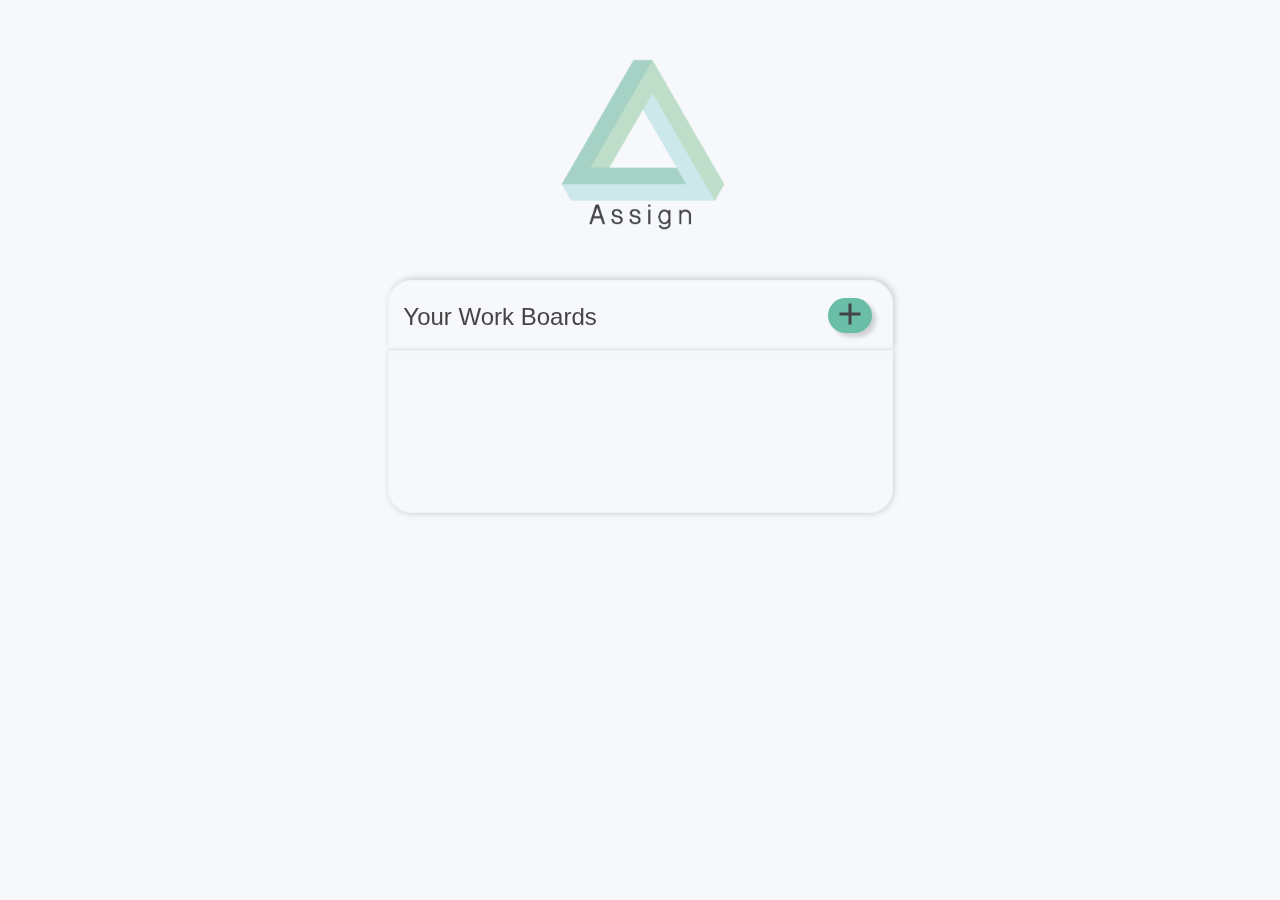
<file: docs/index.html>
<!DOCTYPE html>
<html lang = "en">
<head>
    <title>Assign</title>    
    <meta charset = "utf-8">
    <meta name = "viewport" content = "width=device-width, initial-scale=1.0">
    <link rel="stylesheet" href="css/style.css">
    <link rel = "shortcut icon" href = "favicon.ico" />
    <link rel="stylesheet" href="https://cdnjs.cloudflare.com/ajax/libs/font-awesome/5.13.0/css/all.min.css" 
    integrity="sha256-h20CPZ0QyXlBuAw7A+KluUYx/3pK+c7lYEpqLTlxjYQ=" crossorigin="anonymous" />
   
    
</head>
<body>

<div id = "grid-container">

    <div id = "left-side"></div>

    <header>
        <img src = "images/logo.png" alt = "Logo">
    </header>

    <div id = "flexbox">
            <nav class="nav-style">
                <h2 class="txt dark-font">Your Work Boards</h2>
                <button class=" add-project-btn  plus-btn green-btn ">
                    <img src="images/plus-black.svg">
                </button>
            </nav>

            <main class="submitted-projects"></main>
    </div>

    <footer></footer>

    <div id = "right-side"></div> 

</div> 




<!--Pop up form for project information-->
<div class="popup-project-info">
    <div class="project-info-content">
        <div class="project-info-header nav-style">
            <h1 class="dark-font">Create Work Board</h1>
         <button class="exit-btn" ><img src="images/exit-black.svg"></button> 
        </div>

        <div class="project-form">
        <form>
            <label>
                <h3 class = "green-font">Project Name</h3>
                <input class="name-input input-text" type="text" placeholder="Project Name">
            </label>
            
            <label>
                <h3 class = "green-font">Status Categories</h3>
                <input class="category-input input-text" type="text" placeholder="E.g.to do,testing,done etc...">
                <button class="add-category-btn plus-btn green-btn">
                    <img src="images/plus-black.svg">
                </button>
            </label>

            <h5 class = "green-font">Categories</h5> 
            
            <div class="categories-div">
                <!-- Here comes category-div -->
                <!-- <button class="delete-category-btn delete-btn">
                    <img src="images/exit-black.svg">
               </button> -->
            </div>
            <h3 class = "green-font">Project Color</h3>
            <div class="project-color-div">

                <div class="color-div" id="color1"></div>
                <div class="color-div" id="color2"></div>
                <div class="color-div" id="color3"></div>
                <div class="color-div" id="color4"></div>
                <div class="color-div" id="color5"></div>
                <div class="color-div" id="color6"></div>
                <div class="color-div" id="color7"></div>
                <div class="color-div" id="color8"></div>

            </div>
            <div id = "submit-project-btn-div">
                <div class="submit-project-btn green-btn big-btn">
                    <img src="images/Path 10.svg">
                </div>
            </div>
            
        </form>
      </div>
    </div>
</div> 

    <!--POP UP from for adding members to the project-->
<div id="popup-add-members-info">
    <div id="add-members-container-content">
        <div id="add-members-container-header">
            <h1 class="dark-font">
                Pick Your Team
            </h1>
            <button class="close-member-form" ><img class="exit-btn" src="images/exit-black.svg"></button>
        </div>

        <div id="the-team-div">
            <h3 class = "green-font">
                <img src="images/Profile-green.svg" alt="Team member icon">
                The Team
            </h3>
        </div> 

        <div id="added-member-list">
                <!-- Members will be listed here as picked-->
        </div>

         <!-- Add member dropdown -->
         <div class="dropdown">
            <button onclick="dropDownFunction()" class="dropbtn">Select Member<img src="images/greenArrow.svg"></button>
            <div id="dropdown-list" class="dropdown-content">
              <div>member</div>
            </div>
          </div>
         
        <div id="create-new-member-div">
            <h3 class = "green-font">
                Missing someone from your dream team?
            </h3>

            <div id="create-new-member-form">
                <p class="input-text dark-font info-p default-text">
                    Create new members of Assign and add them to your project by filling out this form!</p>

                <form onsubmit="createNewMember(event)">
                <div class="create-new-member-form-div">
                    <h5 class = "green-font member-name-h">Name</h5>
                    <input class="input-text default-font member-input-field" name="name" placeholder="Member Name" />
                </div>

                <div class="create-new-member-form-div"><h5 class = "green-font">Profile Image</h5>
                    <label for="file-upload" class="image-lable">
                        Choose picture
                    </label>
                    <input id="file-upload" class="input-text default-text" name="image" type="file" onchange="handleFileSelect(event)" />
                    <button id="add-member-btn" class="green-btn-without-animation" type="submit">
                        <img src="images/add-member-black.svg">
                    </button>
                    <!-- <input id="add-member-btn" type="submit" /> -->
                </div>
                </form>
            </div>
        </div>
    
        <div id = "bottom-btn-div">
            <h3 class="green-font">Ready to go?&nbsp;</h3>
            <button id ="bottom-btn" class="green-btn big-btn">
                <img src="images/Checkmark.svg">
            </button>
        </div>
    </div>
</div>
    
     <script src = "js/index.js"></script>
     <script src = "js/app.js"></script>
     
    
</body>

<script>

    
    renderProjectWorkBoard();
    renderMemberList();

    window.addEventListener("storage",function(e){

            renderMemberList();
            renderProjectWorkBoard();
            
        
    })  
</script>

</html>
</file>
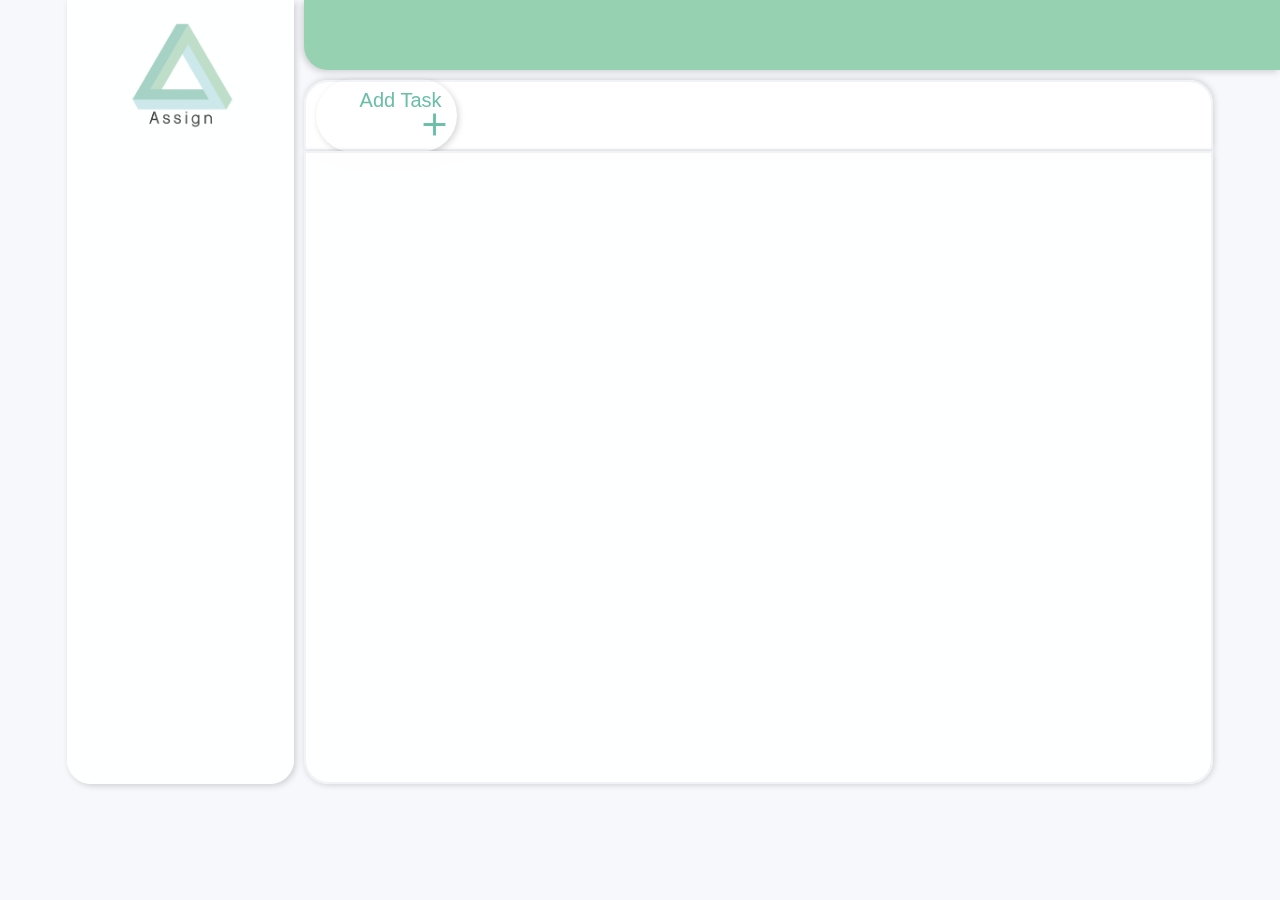
<file: docs/project.html>
<!DOCTYPE html>
<html lang = "en">
<head>
    <meta charset = "UTF-8">
    <meta name = "viewport" content = "width=device-width, initial-scale=1.0">
    <title>Assign</title>
    <link rel = "stylesheet" href = "css/style(project).css">
    <link rel = "shortcut icon" href = "favicon.ico" />
    <link rel = "stylesheet" href = "https://cdnjs.cloudflare.com/ajax/libs/font-awesome/5.13.0/css/all.min.css" 
    integrity = "sha256-h20CPZ0QyXlBuAw7A+KluUYx/3pK+c7lYEpqLTlxjYQ=" crossorigin = "anonymous" />
</head>
<body>

    <div id = "project-page-grid-container">

        <div id = "project-page-left-side"></div>

        <div id = "project-page-menu">
            <div id = "logo-div">
                <a href = "index.html">
                    <img class="logo-img" src = "images/logo.png" alt = "Logo" />
                </a>
            </div>
            <div id = "project-list-div">
                <!-- Other projects in list here -->
                <!-- Generated from local storage, use this id when generating divs-->
            </div>
        </div>
        <div id= "project-page-header"></div>
    
        <div id = "project-page-flexbox-main">

            <div id = "project-page-nav">
                    <button class="add-task-btn big-white-btn" type="submit">
                        <div class="add-task-div">
                            <h4 class="green-font">Add Task&nbsp;<img class="add-task-img" src="images/plus-green.svg"></h4>
                        </div>
                    </button>
                
                <div class="filter-div">
                    <!-- Filter-button will come here -->
                </div>
                <div class="search-bar-div">
                    <!-- Search bar will come here -->
                </div>
                <div class="options-div">
                    <!-- Options-button will come here -->
                </div>
            </div>

            <div id="project-page-main">
                <!-- Created columns will come here -->
            </div>
        </div>


        <!-- Add task pop up starts here -->
        <div class="popup-add-task popup-task-common-style">
            <div class="add-task-container task-container-common-style">
                <div class="add-task-container-header task-container-header-common-style">
                    <h1 class="dark-font">Create Task</h1>
                    <button class="close-add-task-popup close-task-popup-common-style" ><img class="exit-btn" src="images/exit-black.svg"></button>
                </div>
                <div class="add-task-container-content task-container-content-common-style">
                    
                    <div class="left-side-content">
                        <div class="priority-div">
                            <h4 class="dark-font">
                                <img src="images/priority.svg" alt="Priority icon">
                                Priority</h4>
                                <div class="priority-level-div dark-font">
                                    <label>Critical<input class="priority-level" type="checkbox" name="critical"></label>
                                    <label>Important<input class="priority-level" type="checkbox" name="important"></label>
                                    <label>Normal<input class="priority-level" type="checkbox" name="normal"></label>
                                </div>
                        </div>
                        <div class="left-side-due-date-div">
                            <div class="due-date-title">
                                <h4 class="dark-font">
                                    <img src="images/Clock.svg" alt="Clock icon">
                                    Due date</h4>
                            </div>
                            <div class="due-date-input-field">
                                <select name="Months" id="months">
                                    <option value="Jan">Jan</option>
                                    <option value="Feb">Feb</option>
                                    <option value="Mars">Mar</option>
                                    <option value="Apr">Apr</option>
                                    <option value="May">May</option>
                                    <option value="Jun">Jun</option>
                                    <option value="Jul">Jul</option>
                                    <option value="Aug">Aug</option>
                                    <option value="Sept">Sept</option>
                                    <option value="Oct">Oct</option>
                                    <option value="Nov">Nov</option>
                                    <option value="Dec">Dec</option>
                                  </select>
                                  <select name="Days" id="days">
                                    <option value="1">1</option>
                                    <option value="2">2</option>
                                    <option value="3">3</option>
                                    <option value="4">4</option>
                                    <option value="5">5</option>
                                    <option value="6">6</option>
                                    <option value="7">7</option>
                                    <option value="8">8</option>
                                    <option value="9">9</option>
                                    <option value="10">10</option>
                                    <option value="11">11</option>
                                    <option value="12">12</option>
                                    <option value="13">13</option>
                                    <option value="14">14</option>
                                    <option value="15">15</option>
                                    <option value="16">16</option>
                                    <option value="17">17</option>
                                    <option value="18">18</option>
                                    <option value="19">19</option>
                                    <option value="20">20</option>
                                    <option value="21">21</option>
                                    <option value="22">22</option>
                                    <option value="23">23</option>
                                    <option value="24">24</option>
                                    <option value="25">25</option>
                                    <option value="26">26</option>
                                    <option value="27">27</option>
                                    <option value="28">28</option>
                                    <option value="29">29</option>
                                    <option value="30">30</option>
                                    <option value="31">31</option>
                                  </select>
                            </div>
                        </div>
                        <div class="left-side-attachments-div">
                            <div class="attachment-title">
                                <h4 class="dark-font">
                                    <img src="images/paper-clip.svg" alt="Paper clip icon">
                                    Attachments</h4>
                            </div>
                            <div class="attachment-preview">
                                <!-- Uploaded attachments will come here -->
                            </div>
                        </div>
                        <div class="left-side-color-card-div">
                            <div class="color-card-title">
                                <h4 class="dark-font">
                                    <img src="images/paint-bucket.svg" alt="Paint bucket icon">
                                    Color card</h4>
                            </div>
                            <div class="color-card-content">
                                <!-- <div class="color-card"> -->
                                    <div class="color-card" id="color1"></div>
                                    <div class="color-card" id="color2"></div>
                                    <div class="color-card" id="color3"></div>
                                    <div class="color-card" id="color4"></div>
                                    <div class="color-card" id="color5"></div>
                                    <div class="color-card" id="color6"></div>
                                    <div class="color-card" id="color7"></div>
                                    <div class="color-card" id="color8"></div>
                                <!-- </div> -->
                            </div>
                        </div>
                    </div>
                    
                    <div class="add-task-main task-main-common-style">
                        <form onsubmit="createNewTask(event)">
                            <div class="task-title-div">
                                <h3 class="green-font">Task title</h3>
                                <input class="task-title-input-field input-text default-text dark-font" placeholder="Task title" />
                            </div>
                            <div class="members-div members-div-common-style">
                                <div>
                                    <h3 class="green-font">Members</h3>
                                    <div class="task-members task-members-common-style">
                                        <!-- Added members will come here -->
                                        <button class="add-member-btn plus-btn green-btn" type="submit">
                                            <img src="images/plus-black.svg">
                                        </button>
                                    </div>
                                </div>
                            </div>
                            <div class="task-description-div task-description-div-common-style">
                                <h3 class="green-font">Task description</h3>
                                <textarea class="task-description-input-field input-text default-text dark-font input"></textarea>
                            </div>
                            <div class="attachment-div">
                                <div>
                                    <h3 class="green-font">
                                        <img src="images/paper-clip.svg" alt="Paper clip icon">
                                        Attachment</h3>
                                    <input name="task-attachment" type="file" onchange="handleFile(event)"/>
                                </div>
                                <div class="create-task-btn-div">
                                    <button id ="create-task-btn" class="green-btn big-btn">
                                        <img src="images/Checkmark.svg">
                                    </button>
                                </div>
                            </div>
                        </form>
                    </div>
                </div>
            </div>
        </div>



        <!-- View/edit task pop up starts here -->
        <div class="popup-view-task popup-task-common-style">
            <div class="view-task-container task-container-common-style">
                <div class="view-task-container-header task-container-header-common-style">
                    <h1 class="dark-font">Create Task</h1>
                    <button class="close-add-task-popup close-task-popup-common-style" ><img class="exit-btn" src="images/exit-black.svg"></button>
                </div>
                <div class="view-task-container-content task-container-content-common-style">
                    
                    <div class="left-side-content">
                        <div class="priority-div">
                            <h4 class="dark-font">
                                <img src="images/priority.svg" alt="Priority icon">
                                Priority</h4>
                            <label>Critical<input class="critical" type="checkbox" name="Critical"></label>
                          <label>Important<input class="important" type="checkbox" name="Important"></label>
                          <label>Normal<input class="normal" type="checkbox" name="Normal"></label>
                        </div>
                        <div class="left-side-due-date-div">
                            <div class="due-date-title">
                                <h4 class="dark-font">
                                    <img src="images/Clock.svg" alt="Clock icon">
                                    Due date</h4>
                            </div>
                            <div class="due-date-input-field">
                                <input class="input-text default-text dark-font" name="due-date" placeholder="May 27" />
                            </div>
                        </div>
                        <div class="left-side-attachments-div">
                            <div class="attachment-title">
                                <h4 class="dark-font">
                                    <img src="images/paper-clip.svg" alt="Paper clip icon">
                                    Attachments</h4>
                            </div>
                            <div class="attachment-preview">
                                <!-- Uploaded attachments will come here -->
                            </div>
                        </div>
                        <div class="left-side-color-card-div">
                            <div class="color-card-title">
                                <h4 class="dark-font">
                                    <img src="images/paint-bucket.svg" alt="Paint bucket icon">
                                    Color card</h4>
                            </div>
                            <div class="color-card-content">
                                <!-- <div class="color-card"> -->
                                    <div class="color-card" id="color1"></div>
                                    <div class="color-card" id="color2"></div>
                                    <div class="color-card" id="color3"></div>
                                    <div class="color-card" id="color4"></div>
                                    <div class="color-card" id="color5"></div>
                                    <div class="color-card" id="color6"></div>
                                    <div class="color-card" id="color7"></div>
                                    <div class="color-card" id="color8"></div>
                                <!-- </div> -->
                            </div>
                        </div>
                    </div>
                    
                    <div class="view-task-main task-main-common-style">
                        <form onsubmit="createNewTask(event)">
                            <div class="task-title-div">
                                <h3 class="green-font">
                                    <!-- Task title of the task you are viewing/editing will come here -->
                                </h3>
                            </div>
                            <div class="members-div members-div-common-style">
                                <div>
                                    <h3 class="green-font">Members</h3>
                                    <div class="task-members task-members-common-style">
                                        <!-- Added members will come here -->
                                        <button class="add-member-btn plus-btn green-btn" type="submit">
                                            <img src="images/plus-black.svg">
                                        </button>
                                    </div>
                                </div>
                            </div>
                            <div class="task-description-div task-description-div-common-style">
                                <h3 class="green-font">Task description</h3>
                                <textarea class="task-description-input-field input-text default-text dark-font input"></textarea>
                            </div>
                            <div class="update-task-btn-div">
                                <button id ="update-task-btn" class="green-btn big-btn">
                                    <img src="images/Checkmark.svg">
                                </button>
                            </div>
                        </form>
                    </div>
                </div>
            </div>
        </div>


        <div id = "project-page-footer"></div>
    
        <div id = "project-page-right-side"></div>    
    </div>

    <script src = "js/project.js"></script>
    <script src = "js/app.js"></script>
    
</body>

<script>

    renderProjectPage();
   
    renderTaskList();

    window.addEventListener("storage",function(e){

            
        renderProjectPage();
            
            renderTaskList();
        
    })  
</script>

</html>
</file>
<file: docs/css/style.css>
/* Fonts */

.dark-font {
    font-family: 'Gill Sans', 'Gill Sans MT', Calibri, 'Trebuchet MS', sans-serif;
    color: #454546;
    font-weight: 400;
    padding: 1% 1% 0.25% 1%;
} 

.green-font {
    font-family: 'Gill Sans', 'Gill Sans MT', Calibri, 'Trebuchet MS', sans-serif;
    color: #6ABEA7;
    font-weight: 500;
    padding-left: 15px;
}

h1 {
    font-size: 32px;
}

h2 {
    font-size: 24px;
} 

h3 {
    font-size: 22px;
}

h4 {
    font-size: 20px;
    font-weight: 600;
}

h5 {
    font-size: 18px;
}

p {
    font-size: 17px;
}

.input-text {
    font-size: 16px;
}

.instruction-text {
    font-family: 'Gill Sans', 'Gill Sans MT', Calibri, 'Trebuchet MS', sans-serif;
    color: #707070;
    font-size: 18px;
}

.default-text {
    font-family: 'Gill Sans', 'Gill Sans MT', Calibri, 'Trebuchet MS', sans-serif;
    color: #ACACAC;
}

/* Buttons */

.green-btn-without-animation {
    margin-right: 3%;
    width: 44px;
    height: 35px;
    background-color: #6ABEA7;
    box-shadow: 4px 4px 4px #00000029;
    border-radius: 24px;
    border: none;
    cursor: pointer;
    position: absolute;
    right: 15px;
    bottom: 25px;
}

.green-btn-without-animation:hover {
    background-color: #96D2B1;
}

.green-btn {
    background-color: #6ABEA7;
    box-shadow: 4px 4px 4px #00000029;
    border-radius: 24px;
    border: none;
    transition: background-color 300ms ease-in;
    -webkit-transition: background-color 300ms ease-in;
    -moz-transition: background-color 300ms ease-in;
    -ms-transition: background-color 300ms ease-in;
    -o-transition: background-color 300ms ease-in;
    cursor: pointer;
}

.green-btn:hover {
    background-color: #96D2B1;
}

.big-btn {
    width: 80px;
    height: 45px;
}

.exit-btn {
    border: none;
    background: none;
    width: 20px;
    cursor: pointer;
}

.close-member-form {
    border: none;
    background: none;
    text-align: end;
    cursor: pointer;
}

.delete-btn {
    border: none;
    background: none;
    cursor: pointer;
}

.delete-btn img {
    width: 11px;
}

.plus-btn {
    margin-right: 2%;
    width: 44px;
    height: 35px;
}

.plus-btn img {
    transition: ease-in-out 300ms;
    -webkit-transition: ease-in-out 300ms;
    -moz-transition: ease-in-out 300ms;
    -ms-transition: ease-in-out 300ms;
    -o-transition: ease-in-out 300ms;
}

.plus-btn:hover img {
    transform: rotate(90deg)
}

/* Scrollbar */

    ::-webkit-scrollbar {
    width: 3px;
  }
  
  ::-webkit-scrollbar-track {
    background: #FFFFFFE6;
    border-radius: 24px;
  }
  
  ::-webkit-scrollbar-thumb {
    background: #F6F8FB;
  }

  ::-webkit-scrollbar-thumb:hover {
    background: #DBDBDB;
  }

/* Main CSS */

*{
    margin : 0;
    padding: 0;
    box-sizing: border-box;
}

body {
    background: #F6F8FB;
    overflow: hidden;
}

#grid-container {
    display: grid;
    justify-items: center;
    grid-template-columns: minmax(0, 0.5fr) minmax(500px,4fr) minmax(0, 0.5fr);
    grid-template-rows: 280px minmax(280px,2fr) minmax(10px,1fr);
}

#left-side {
    grid-column: 1 / 2;
    grid-row: 2 / 3;
    background: #F6F8FB 0% 0% no-repeat padding-box;
    opacity: 1;
}

header {
    grid-column: 1 / 4;
    grid-row: 1 / 2;

    display: flex;
    justify-content: center;
    align-items: center;
}

header img {
    height: 70%;
}

#flexbox{
    display: flex;
    flex-direction: column;
    max-width: 1000px;
    min-width: 505px;
    grid-column: 2 / 3;
    grid-row: 2 / 3;
}

nav {
    padding: 10px;
    height: 70px;
    align-items: center;
    justify-content: space-between;
}

.nav-style {
    display: flex;
    flex-direction: row;
    box-shadow: 2px -2px 6px #00000029;
    border: 1px solid #F1F3F6;
    border-radius: 24px 24px 0px 0px;
    backdrop-filter: blur(10px);
    -webkit-backdrop-filter: blur(10px); 
    align-items: center;
}

main {
    background: rgba(255,255,255,0.1);
    box-shadow: 1px 1px 6px #00000029;
    border: 1px solid #F1F3F6;
    border-radius: 0px 0px 24px 24px;
    backdrop-filter: blur(10px);
    -webkit-backdrop-filter: blur(10px);
    overflow: auto;
    min-height: 163px;
    max-height: 505px;
}

.project-box {
    position: relative;
    display: inline-block;
    box-shadow: 12px 12px 20px #00000029;
    border-radius: 24px;
    height: 143px;
    width: 228px;
    margin: 10px;
    cursor: pointer;
    transition: ease-in-out 200ms;
}

.project-box:hover{
    transform: scale(1.05);
}

.project-box-textbar {
    position: absolute;
    height: 35%;
    width: 100%;
    bottom: 0px;
    border-radius: 0px 0px 24px 24px;
    background-color: #ffffff;
    padding: 4%;
}

footer {
    grid-column: 1 / 4;
    grid-row: 3 / 4;
}

#right-side {
    grid-column: 3 / 4;
    grid-row: 2 / 3;
    background: #F6F8FB 0% 0% no-repeat padding-box;
    opacity: 1;
}

/* Create Work Board pop up starts here */
.popup-project-info{
    display: none;
    justify-content: center;
    align-content: center;
    width :100%;
    height:100%;
    position : absolute;
    top: 0px;
    background: rgba(150, 210, 177, 0.20);
    backdrop-filter: blur(5px);
    -webkit-backdrop-filter: blur(5px);
}

.project-info-content{
    display: flex;
    flex-direction: column;
    height : 700px;
    width : 500px;
    max-width : 800px;
    border-radius: 24px;
    position: fixed;
    top: 60px;
    background: rgba(255,255,255,0.85);
    box-shadow: 30px 30px 80px #00000029;
}

.project-info-header{
    /* position : absolute; */
    padding: 20px;
    width : 500px;
    justify-content: center;
}

.project-info-header .exit-btn{
    position: relative;
    right: -80px;
}

.project-form{
    position: absolute;
    margin: 25px;
    padding : 10px;
    top: 60px;
    width: 90%;
}

input{
    -webkit-appearance: textfield;
    background-color: #FFFFFF;
    -webkit-rtl-ordering: logical;
    cursor: text;
    padding: 10px;
    width: 80%;
    border-width: 3px;
    border-style: solid; 
    border-color: #F1F3F6;
    border-image: initial;
    border-radius: 24px;
    cursor: text;
}

.name-input{
    margin-bottom: 25px;
}

.category-input {
    margin-bottom: 12.5px;
}


input:focus {
    border: 3px solid #96D2B1;
}

.categories-div {
    width: 90%;
    height: 100px;
    margin-bottom: 25px;

    background: #FFFFFF;
    border: 3px solid #F1F3F6;
    border-radius: 24px;
}

.add-category-btn {
    position: relative;
    right: -15px;
    top: 5px;
}

.category-div {
    display: inline-block;
    background: #6ABEA7;
    box-shadow: 4px 4px 4px #00000029;
    border-radius: 50px;
    margin: 2%;
    text-align: center;
    overflow: auto;
}

.category-div h5 {
    color: #FFFFFF;
    font-weight: normal;
    display: inline-block;
    padding: 0px 15px 0px 20px;
    font-family: 'Gill Sans', 'Gill Sans MT', Calibri, 'Trebuchet MS', sans-serif;

}

.category-div img{
    position: relative;
    right: 10px;
    visibility: hidden;
}

.project-color-div {
    display: flex;
    flex-flow: row wrap;
    justify-content: flex-start;
    align-content: center;
    width: 80%;
    height: 150px;
    
    background: #FFFFFF;
    border: 3px solid #F1F3F6;
    border-radius: 24px;
}

.color-div {
    display: inline-block;
    margin: 10px;
    width: 45px;
    height: 45px;
    margin: 3%;
    border-radius: 13px;   
    border: 0px solid #8DFFCD;
    cursor: pointer;
}

.add-border {
    border: 6px solid #8DFFCD;
}  

#color1{
    background-color: #FFA69E;
}

#color2{
    background-color: #6ABEA7;
}

#color3{
    background-color: #96D2B1;
}

#color4{
    background-color: #7EBCE6;
}

#color5{
    background-color: #FF8E72;
}

#color6{
    background-color: #F6FEAA;
}

#color7{
    background-color: #E0B0D5;
}

#color8{
    background-color: #ADDEE1;
}

#submit-project-btn-div{
    display: flex;
    position: relative;
    bottom: -30px;
    right: 5px;
    justify-content: flex-end;
}

/* Add member pop up starts here */
#popup-add-members-info {
    display: none;
    justify-content: center;
    align-content: center;
    width: 100%;
    height: 100%;
    position : absolute;
    top: 0px;
    background: rgba(150, 210, 177, 0.20);
    backdrop-filter: blur(5px);
    -webkit-backdrop-filter: blur(5px);
}

#add-members-container-content {
    display: flex;
    flex-direction: column;
    height : 700px;
    width : 500px;
    max-width : 800px;
    border-radius: 24px;
    position: fixed;
    top: 60px;
    background: rgba(255,255,255,0.85);
    box-shadow: 30px 30px 80px #00000029;
}

#add-members-container-header {
    padding: 20px;
    height: 12%;
    justify-content: center;
    background: #FFFFFF;
    border-radius: 24px 24px 0px 0px;
    text-align: center;
}

#add-members-container-header .exit-btn{
    position: absolute;
    right: 40px;
    top: 30px;
}

#the-team-div {
    position : relative;
    margin: 10px 0px 0px 20px;
}

#added-member-list {
    position : relative;
    padding: 10px;
    max-width: 450px;
    height: 120px;
    margin: 5px 0px 0px 20px;
    background-color: #ffffff;
    border-radius: 25px;
    border: 3px solid #f1f3f6;
    overflow: auto;
}


/* Dropdown */

.dropbtn {
    background-color: #FFFFFF;
    color: #6ABEA7;
    padding: 0px 10px 0px 10px;
    border: 3px solid #f1f3f6;
    border-radius: 24px;
    cursor: pointer;
    height: 50px;
    width: 200px;
    font-family: 'Gill Sans', 'Gill Sans MT', Calibri, 'Trebuchet MS', sans-serif;
    font-size: 18px;
    margin: 5px 0px 20px 20px;

    transition: background-color 300ms ease-in;
    -webkit-transition: background-color 300ms ease-in;
    -moz-transition: background-color 300ms ease-in;
    -ms-transition: background-color 300ms ease-in;
    -o-transition: background-color 300ms ease-in;
  }
  
  .dropbtn:hover, .dropbtn:focus {
    background-color: #6ABEA7;
    color: #FFFFFF;
    border-color: #96D2B1;
  }
  
  .dropdown {
    position: relative;
    display: inline-block;
  }
  
  .dropdown-content {
    display: none;
    position: absolute;
    background-color:#ffffff;
    min-width: 180px;
    overflow: auto;
    box-shadow: 0px 8px 16px 0px rgba(0,0,0,0.2);
    z-index: 1;
    margin: 2px 0px 0px 30px;
    border-radius: 24px;
  }
  
  .dropdown-content div {
    color: #6ABEA7;
    padding: 12px 16px;
    text-decoration: none;
    display: block;
    font-family: 'Gill Sans', 'Gill Sans MT', Calibri, 'Trebuchet MS', sans-serif;

  }

  .dropdown div {
    transition: background-color 300ms ease-in;
    -webkit-transition: background-color 300ms ease-in;
    -moz-transition: background-color 300ms ease-in;
    -ms-transition: background-color 300ms ease-in;
    -o-transition: background-color 300ms ease-in;
  }
  
  .dropdown div div:hover {
      background-color: #96D2B1;
    color: white;
border-radius: 18px;
}
  
  .show {display: block;}

/* End of dropdown */

#create-new-member-div {
    position : relative;
    margin: 20px;
    min-width: 400px;
    max-height: fit-content;
}

#create-new-member-form {
    position : relative;
    background: #FFFFFF 0% 0% no-repeat padding-box;
    border: 3px solid #F1F3F6;
    border-radius: 24px;
    opacity: 1;
}

.create-new-member-form-div {
    margin: 0px;
    padding: 10px;
}

.info-p {
    margin: 2%;
}

.member-input-field{
    width: 344px;
    height: 44px;
    color: #E5E6E8;
}

input[type="file"] {
    display: none;
}

.image-lable {
    border: 3px solid #F1F3F6;
    display: inline-block;
    padding: 6px 12px;
    cursor: pointer;
    border-radius: 24px;
    font-family: 'Gill Sans', 'Gill Sans MT', Calibri, 'Trebuchet MS', sans-serif;
    color: #ACACAC;
    margin: 0px 0px 20px 0px;
}

#bottom-btn-div{
    position: relative;
    display: flex;
    margin: 20px;
    justify-content: flex-end;
    align-items: center;
    bottom: 10px;
}

/* Member div style */

.member-div{
    border-radius: 50px;
    padding: 0px;
    margin: 2%;
    font-family: 'Gill Sans', 'Gill Sans MT', Calibri, 'Trebuchet MS', sans-serif;
    color: white;
    font-size: 16px;
}

 .profile-img{
    border-radius: 50px;
    border: 3px solid #6ABEA7;
    width: 30px;
    height: 30px;
}

 .project-member-div{
    display: inline-block;
    background-color: rgba(150, 210, 177, 0.80);
    border-radius: 24px;
    padding: 0px 10px 5px 10px;
    font-family: 'Gill Sans', 'Gill Sans MT', Calibri, 'Trebuchet MS', sans-serif;
    color: white;
}
</file>
<file: docs/css/style(project).css>
@import url(//db.onlinewebfonts.com/c/d02befc8fdd8e5315fb21fa7f38fd55a?family=Shree+Devanagari+714);
@font-face {font-family: "Shree Devanagari 714"; 
src: url("//db.onlinewebfonts.com/t/d02befc8fdd8e5315fb21fa7f38fd55a.woff") format("woff"); }

/* Fonts */

.dark-font {
    font-family: 'Gill Sans', 'Gill Sans MT', Calibri, 'Trebuchet MS', sans-serif;
    color: #454546;
    font-weight: normal;
    padding: 1% 1% 0.25% 1%;
} 

.green-font {
    font-family: 'Gill Sans', 'Gill Sans MT', Calibri, 'Trebuchet MS', sans-serif;
    color: #6ABEA7;
    font-weight: 500;
    padding-left: 15px;
}

h1 {
    font-family: 'Gill Sans', 'Gill Sans MT', Calibri, 'Trebuchet MS', sans-serif;
    font-size: 32px;
    font-weight: 300;
    color: #323232;
    opacity: 1;
}

h2 {
    font-size: 24px;
} 

h3 {
    font-size: 22px;
}

h4 {
    font-size: 20px;
    font-weight: 600;
}

h5 {
    font-size: 18px;
}

p {
    font-family: 'Gill Sans', 'Gill Sans MT', Calibri, 'Trebuchet MS', sans-serif;
    font-size: 15px;
    color: #454546;
}

.input-text {
    font-size: 16px;
}

.instruction-text {
    font-family: 'Gill Sans', 'Gill Sans MT', Calibri, 'Trebuchet MS', sans-serif;
    color: #707070;
    font-size: 18px;
}

.default-text {
    font-family: 'Gill Sans', 'Gill Sans MT', Calibri, 'Trebuchet MS', sans-serif;
    color: #ACACAC;
}

/* Buttons */

.green-btn-without-animation {
    margin-right: 2%;
    width: 44px;
    height: 35px;
    background-color: #6ABEA7;
    box-shadow: 4px 4px 4px #00000029;
    border-radius: 24px;
    border: none;
    cursor: pointer;
}

.green-btn-without-animation:hover {
    background-color: #96D2B1;
}

.green-btn {
    background-color: #6ABEA7;
    box-shadow: 4px 4px 4px #00000029;
    border-radius: 24px;
    border: none;
    transition: background-color 300ms ease-in;
    -webkit-transition: background-color 300ms ease-in;
    -moz-transition: background-color 300ms ease-in;
    -ms-transition: background-color 300ms ease-in;
    -o-transition: background-color 300ms ease-in;
    cursor: pointer;
}

.green-btn:hover {
    background-color: #96D2B1;
}

.big-btn {
    width: 80px;
    height: 45px;
}

.big-white-btn {
    background: #FFFFFF 0% 0% no-repeat padding-box;
    box-shadow: 2px 2px 6px #00000029;
    border: 2px solid #E5E6E88E;
    border-radius: 50px;
    cursor: pointer;
}

.add-task-btn {
    border: none;
    background: none;
    text-align: end;
    cursor: pointer;
}

.exit-btn {
    border: none;
    background: none;
    align-self: flex-end;
    width: 20px;
    cursor: pointer;
}

.delete-btn {
    border: none;
    background: none;
    cursor: pointer;
}

.delete-btn img {
    width: 11px;
}

.plus-btn {
    margin-right: 2%;
    width: 44px;
    height: 35px;
}

.plus-btn img {
    transition: ease-in-out 300ms;
    -webkit-transition: ease-in-out 300ms;
    -moz-transition: ease-in-out 300ms;
    -ms-transition: ease-in-out 300ms;
    -o-transition: ease-in-out 300ms;
}

.plus-btn:hover img {
    transform: rotate(90deg)
}

/* Scrollbar */

::-webkit-scrollbar {
    width: 3px;
  }
  
  ::-webkit-scrollbar-track {
    background: #FFFFFFE6;
    border-radius: 24px;
  }
  
  ::-webkit-scrollbar-thumb {
    background: #F6F8FB;
  }

  ::-webkit-scrollbar-thumb:hover {
    background: #DBDBDB;
  }

/* Main CSS */

* {
    margin : 0;
    padding: 0;
    box-sizing: border-box;
}

body {
    width: 100vw;
    height: 100vh;
    background: #F6F8FB;
}

#project-page-grid-container {
    height: 100vh;
    display: grid;
    grid-template-columns: minmax(0,0.25fr) minmax(200px,1fr) minmax(600px,4fr) minmax(0,0.25fr);
    grid-template-rows: minmax(20px,0.8fr) minmax(300px,8fr) minmax(0,1.2fr);
    grid-gap: 10px;
}

#project-page-left-side {
    grid-column: 1 / 2;
    grid-row: 1 / 3;
    background: #F6F8FB 0% 0% no-repeat padding-box;
    opacity: 1;
}

#project-page-menu {
    grid-column: 2 / 3;
    grid-row: 1 / 3;
    background: #FFFFFFE6;
    box-shadow: 2px 2px 6px #00000029;
    border-radius: 0px 0px 24px 24px;
    height: 100%;
    display: flex;
    flex-direction: column;
    position: relative;
    overflow: auto;
}

 #project-page-menu img {
    width: auto;
    height: 80%;
    margin: 5%;
    cursor: pointer;
} 

#project-list-div {
    display: flex;
    flex-direction: column;
    position: relative;
    bottom: 0px;
    width: 100%;
    height: 80%;
}

.project-list-el {
    position: relative;
    display: flex;
    flex-direction: row;
    justify-content: flex-start;
    align-items: center;
    height: 10%;
    width: 100%;
    background: #FFFFFF1F 0% 0% no-repeat padding-box;
    border: 1px solid #E5E6E8;
    cursor: pointer;
    border-radius: 0px 24x 24px 0px;

}

.color-div {
    display: inline-block;
    margin: 10px;
    width: 25px;
    height: 25px;
    margin: 3%;
    border-radius: 6px; 
}


#project-page-header {
    padding: 10px;
    grid-column: 3 / 5;
    grid-row: 1 / 2;

    display: flex;
    justify-content: flex-start;
    align-items: flex-end;

    background: #96D2B1 0% 0% no-repeat padding-box;
    box-shadow: -2px 2px 6px #00000029;
    border-radius: 0px 0px 0px 24px;
    opacity: 1;
    backdrop-filter: blur(10px);
    -webkit-backdrop-filter: blur(10px);
}

#logo-div {
    display: inline-block;
    justify-content: center;
    align-content: center;
    text-align: center;
    height: 19%;
    position: sticky;
}

#project-page-flexbox-main {
    grid-column: 3 / 4;
    grid-row: 2 / 3;

    display: flex;
    flex-direction: column;
}

#project-page-nav {
    display: flex;
    flex-direction: row;
    align-items: center;
    padding: 10px;
    min-height: 10%;
    background: #FFFFFFF2 0% 0% no-repeat padding-box;
    box-shadow: 1px -1px 6px #00000029;
    border: 2px solid #F1F3F6;
    border-radius: 24px 24px 0px 0px;
    opacity: 1;
    backdrop-filter: blur(10px);
    -webkit-backdrop-filter: blur(10px);
}

.add-task-div {
    justify-content: center;
    align-items: center;
    padding: 10px;
    width: 141px;
    height: 90%;
}

.add-task-div .add-task-img {
    justify-content: center;
    align-items: center;
}

#project-page-main {
    display: flex;
    flex-direction: row;
    justify-content: flex-start;
    min-height: 90%;
    background: #FFFFFFE6 0% 0% no-repeat padding-box;
    box-shadow: 1px 1px 6px #00000029;
    border: 2px solid #F1F3F6;
    border-radius: 0px 0px 24px 24px;
    opacity: 1;
    backdrop-filter: blur(10px);
    -webkit-backdrop-filter: blur(10px);
    overflow: auto;
}

.column-div {
    display: flex;
    flex-direction: column;
    min-width: 250px;
    background: #FFFFFFF2 0% 0% no-repeat padding-box;
    box-shadow: 2px -2px 6px #00000029;
    border: 1px solid #F1F3F6;
    border-radius: 0px 0px 24px 24px;
    opacity: 1;
    backdrop-filter: blur(10px);
    -webkit-backdrop-filter: blur(10px);
    overflow: auto;
}

.column-title {
    display: flex;
    justify-content: center;
    align-items: center;
    width: 100%;
}

.column-content {
    display: flex;
    flex-direction: column;
    justify-content: center;
    align-items: center;
}

.task-div {
    display: grid;
    grid-template-columns: repeat(1fr, 1fr);
    grid-template-rows: repeat(1fr, 1fr);
    margin: 10px;
    padding: 10px;
    width: 228px;
    height: 143px;
    background: #FFFFFF 0% 0% no-repeat padding-box;
    box-shadow: 7px 7px 10px #00000029;
    border: 3px solid #F1F3F680;
    border-radius: 24px;
    opacity: 1;
    cursor: pointer;
}

.task-title {
    grid-column: 1 / 3;
    grid-row: 1 / 2;
    display: flex;
    justify-content: flex-start;
    align-items: flex-start;
    width: 100%;
}

.task-due-date {
    grid-column: 1 / 2;
    grid-row: 2 / 3;
    display: flex;
    justify-content: flex-start;
    align-items: flex-end;
}

.task-members {
    grid-column: 2 / 3;
    grid-row: 2 / 3;
    display: flex;
    justify-content: flex-end;
    align-items: flex-end;
}

.member-img-div {
    display: flex;
    flex-direction: row;
}

.member-img {
    display: flex;
    justify-content: center;
    width: 36px;
    height: 34px;
    background: #707070D1 0% 0% no-repeat padding-box;
    border-radius: 50px;
    opacity: 1;
}

.text-div{
    display: flex;
    align-items: center;
    justify-content: space-between;
    min-height : 12%;
    width : 100%;
}

#project-page-flexbox-main > project-page-main {
    flex: 1;
}

#project-page-footer {
    grid-column: 1 / 5;
    grid-row: 3 / 4;
    background: #F6F8FB 0% 0% no-repeat padding-box;
    opacity: 1;
}

#project-page-right-side {
    grid-column: 4 / 5;
    grid-row: 2 / 4;
    background: #F6F8FB 0% 0% no-repeat padding-box;
    opacity: 1;
}

/* CSS for create task pop up starts here */
.popup-add-task {
    display: none;
}

.task-title-input-field {
    margin-bottom: 15px;
}

.task-description-input-field {
    margin-left: 10px;
    margin-bottom: 15px;
    width: 468px;
    height: 170px;
    overflow: auto;
}

.attachment-div {
    margin-bottom: 15px;
    width: 100%;
    display: flex;
    justify-content: space-between;
    align-items: flex-end;
}

.create-task-btn {
    display: flex;
    justify-content: flex-end;
    align-items: flex-end;
}

.add-border {
    border: 6px solid #8DFFCD;
} 


/* CSS for view/edit task pop up starts here */
.popup-view-task {
    display: none;
}

.update-task-btn {
    display: flex;
    justify-content: flex-end;
    align-items: flex-end;
}
 

/* CSS common for both task pop ups starts here */
.popup-task-common-style {
    /* display: none; */
    width: 100vw;
    height: 100vh;
    position : absolute;
    justify-content: center;
    align-items: center;
    top: 0px;
    background: rgba(150, 210, 177, 0.20);
    backdrop-filter: blur(5px);
    -webkit-backdrop-filter: blur(5px);
}

.task-container-common-style {
    position: relative;
    display: flex;
    flex-direction: column;
    width : 854px;
    height: 627;
    border-radius: 24px;
    position: fixed;
    top: 60px;
    background: rgba(255,255,255,0.85);
    box-shadow: 30px 30px 80px #00000029;
}

.task-container-header-common-style {
    justify-content: center;
    align-items: center;
    padding: 10px;
    width : 854px;
    background: #FFFFFF;
    border-radius: 24px 24px 0px 0px;
    text-align: center;
}

.task-container-header-common-style .exit-btn {
    position: absolute;
    right: 20px;
    top: 22px;
}

.task-container-content-common-style {
    position: relative;
    display: flex;
    flex-direction: row;
    background: #FFFFFF 0% 0% no-repeat padding-box;
    box-shadow: 2px 2px 6px #00000029;
    border-radius: 0px 0px 24px 24px;
    opacity: 1;
}

.left-side-content {
    position: relative;
    display: flex;
    flex-direction: column;
    padding: 20px;
    background: #FFFFFF;
    box-shadow: 2px 2px 6px #00000029;
    border-radius: 0px 0px 24px 24px;
    opacity: 1;
    overflow: auto;
}

.priority-div {
    position: relative;
    margin-bottom: 15px;
}

.left-side-due-date-div {
    position: relative;
    margin-bottom: 10px;
}

.due-date-input-field {
    position: relative;
    width: 124px;
    height: 37px;
    justify-content: center;
    align-items: center;
    flex: 1;
}

.left-side-attachments-div {
    position: relative;
    margin-bottom: 20px;
    flex: 3;
    overflow: auto;
}

.left-side-color-card-div {
    display: flex;
    flex-direction: column;
}

.color-card-content {
    position: relative;
    width: 135px;
    height: 228px;
    background: #FFFFFF 0% 0% no-repeat padding-box;
    border: 3px solid #F1F3F6;
    border-radius: 24px;
    opacity: 1;
}

.color-card {
    position: relative;
    display: inline-block;
    margin: 10px;
    width: 45px;
    height: 45px;
    margin: 3%;
    border-radius: 13px;   
    border: 0px solid #8DFFCD;
    cursor: pointer;
}

#color1{
    background-color: #FFA69E;
}

#color2{
    background-color: #6ABEA7;
}

#color3{
    background-color: #96D2B1;
}

#color4{
    background-color: #7EBCE6;
}

#color5{
    background-color: #FF8E72;
}

#color6{
    background-color: #F6FEAA;
}

#color7{
    background-color: #E0B0D5;
}

#color8{
    background-color: #ADDEE1;
}

.task-main-common-style {
    position: relative;
    display: flex;
    flex: 4;
    padding: 20px;
    background: #FFFFFFEB;
    box-shadow: 30px 30px 80px #00000029;
    border-radius: 0px 0px 24px 24px;
    opacity: 1;
    overflow: auto;
}

.members-div-common-style {
    display: flex;
    align-items: flex-end;
}

.task-members-common-style {
    margin-bottom: 15px;
    padding: 10px;
    width: 500px;
    height: 112px;
    background: #FFFFFF 0% 0% no-repeat padding-box;
    border: 3px solid #F1F3F6;
    border-radius: 24px;
    opacity: 1;
    overflow: auto;
}

.add-member-btn-div-common-style {
    display: flex;
    justify-content: flex-end;
    align-items: flex-end;
}

input, .input{
    -webkit-appearance: textfield;
    background-color: #FFFFFF;
    -webkit-rtl-ordering: logical;
    cursor: text;
    padding: 10px;
    width: 80%;
    border-width: 3px;
    border-style: solid; 
    border-color: #F1F3F6;
    border-image: initial;
    border-radius: 24px;
    margin: 1%;
}
</file>
